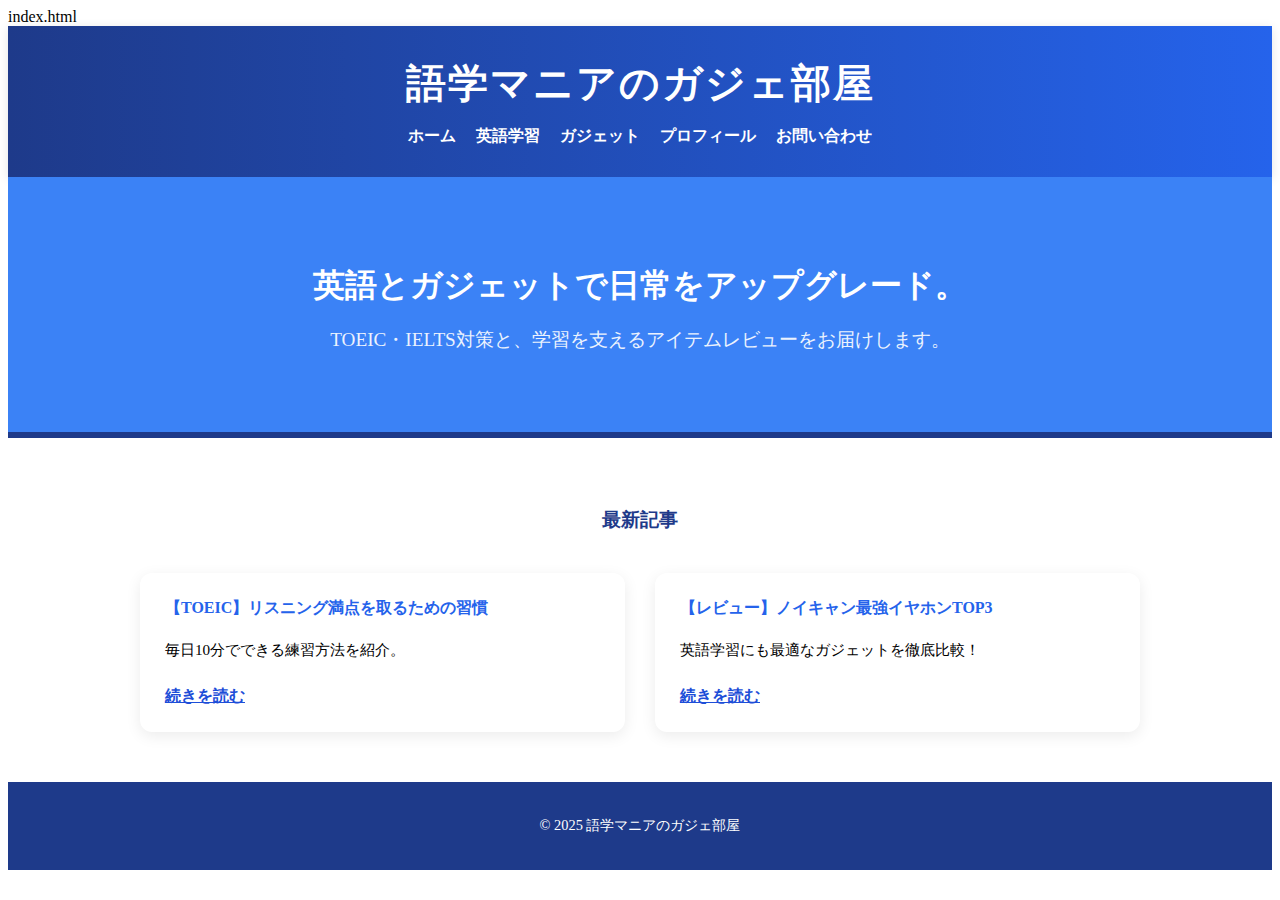
<file: index.html>
index.html 
<!DOCTYPE html>
<html lang="ja">
<head>
  <meta charset="UTF-8" />
  <meta name="viewport" content="width=device-width, initial-scale=1.0"/>
  <title>語学マニアのガジェ部屋</title>
  <link rel="stylesheet" href="style.css" />
</head>
<body>
  <header>
    <h1>語学マニアのガジェ部屋</h1>
    <nav>
      <ul>
        <li><a href="#">ホーム</a></li>
        <li><a href="#">英語学習</a></li>
        <li><a href="#">ガジェット</a></li>
        <li><a href="#">プロフィール</a></li>
        <li><a href="#">お問い合わせ</a></li>
      </ul>
    </nav>
  </header>

  <main>
    <section class="hero">
      <h2>英語とガジェットで日常をアップグレード。</h2>
      <p>TOEIC・IELTS対策と、学習を支えるアイテムレビューをお届けします。</p>
    </section>

    <section class="latest-posts">
      <h3>最新記事</h3>
      <div class="posts">
        <article>
          <h4>【TOEIC】リスニング満点を取るための習慣</h4>
          <p>毎日10分でできる練習方法を紹介。</p>
          <a href="#">続きを読む</a>
        </article>
        <article>
          <h4>【レビュー】ノイキャン最強イヤホンTOP3</h4>
          <p>英語学習にも最適なガジェットを徹底比較！</p>
          <a href="#">続きを読む</a>
        </article>
      </div>
    </section>
  </main>

  <footer>
    <p>&copy; 2025 語学マニアのガジェ部屋</p>
  </footer>
</body>
</html>
</file>
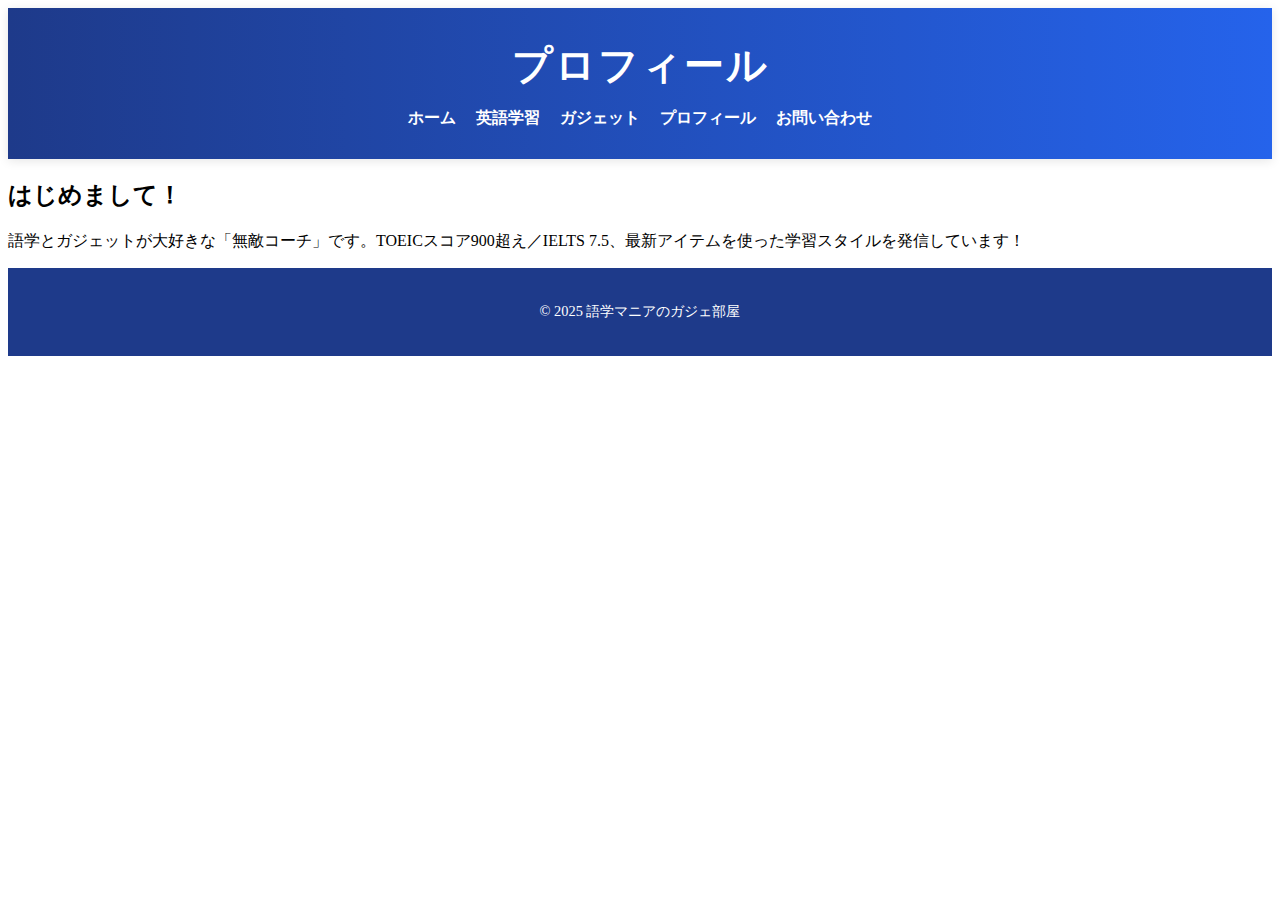
<file: about.html>
<!DOCTYPE html>
<html lang="ja">
<head>
  <meta charset="UTF-8" />
  <meta name="viewport" content="width=device-width, initial-scale=1.0"/>
  <title>プロフィール - 語学マニアのガジェ部屋</title>
  <link rel="stylesheet" href="style.css" />
</head>
<body>
  <header>
    <h1>プロフィール</h1>
    <nav>
      <ul>
        <li><a href="index.html">ホーム</a></li>
        <li><a href="english.html">英語学習</a></li>
        <li><a href="gadget.html">ガジェット</a></li>
        <li><a href="about.html">プロフィール</a></li>
        <li><a href="contact.html">お問い合わせ</a></li>
      </ul>
    </nav>
  </header>

  <main>
    <section>
      <h2>はじめまして！</h2>
      <p>語学とガジェットが大好きな「無敵コーチ」です。TOEICスコア900超え／IELTS 7.5、最新アイテムを使った学習スタイルを発信しています！</p>
    </section>
  </main>

  <footer>
    <p>&copy; 2025 語学マニアのガジェ部屋</p>
  </footer>
</body>
</html>
</file>
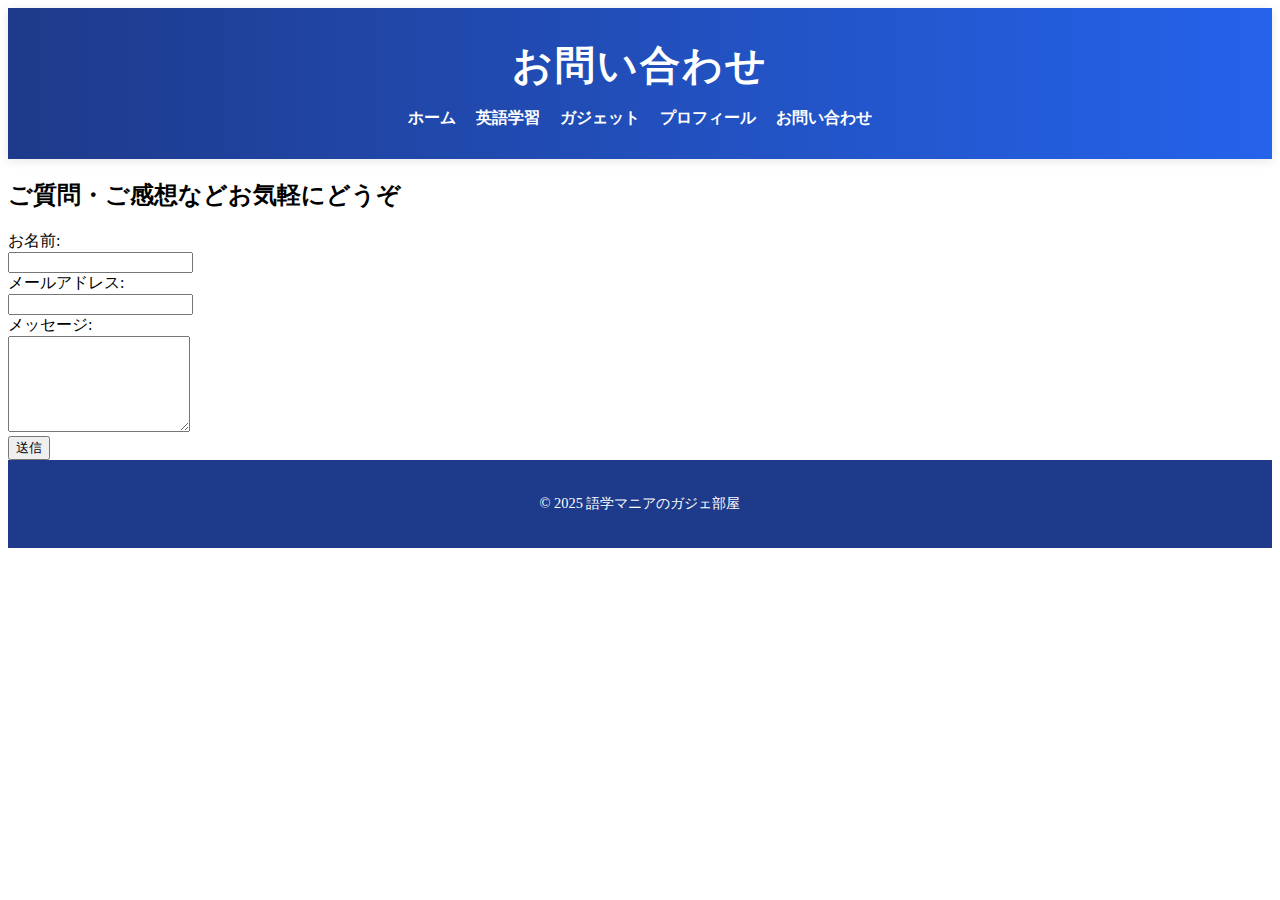
<file: contact.html>
<!DOCTYPE html>
<html lang="ja">
<head>
  <meta charset="UTF-8" />
  <meta name="viewport" content="width=device-width, initial-scale=1.0"/>
  <title>お問い合わせ - 語学マニアのガジェ部屋</title>
  <link rel="stylesheet" href="style.css" />
</head>
<body>
  <header>
    <h1>お問い合わせ</h1>
    <nav>
      <ul>
        <li><a href="index.html">ホーム</a></li>
        <li><a href="english.html">英語学習</a></li>
        <li><a href="gadget.html">ガジェット</a></li>
        <li><a href="about.html">プロフィール</a></li>
        <li><a href="contact.html">お問い合わせ</a></li>
      </ul>
    </nav>
  </header>

  <main>
    <section>
      <h2>ご質問・ご感想などお気軽にどうぞ</h2>
      <form>
        <label for="name">お名前:</label><br />
        <input type="text" id="name" name="name" /><br />

        <label for="email">メールアドレス:</label><br />
        <input type="email" id="email" name="email" /><br />

        <label for="message">メッセージ:</label><br />
        <textarea id="message" name="message" rows="6"></textarea><br />

        <input type="submit" value="送信" />
      </form>
    </section>
  </main>

  <footer>
    <p>&copy; 2025 語学マニアのガジェ部屋</p>
  </footer>
</body>
</html>
</file>
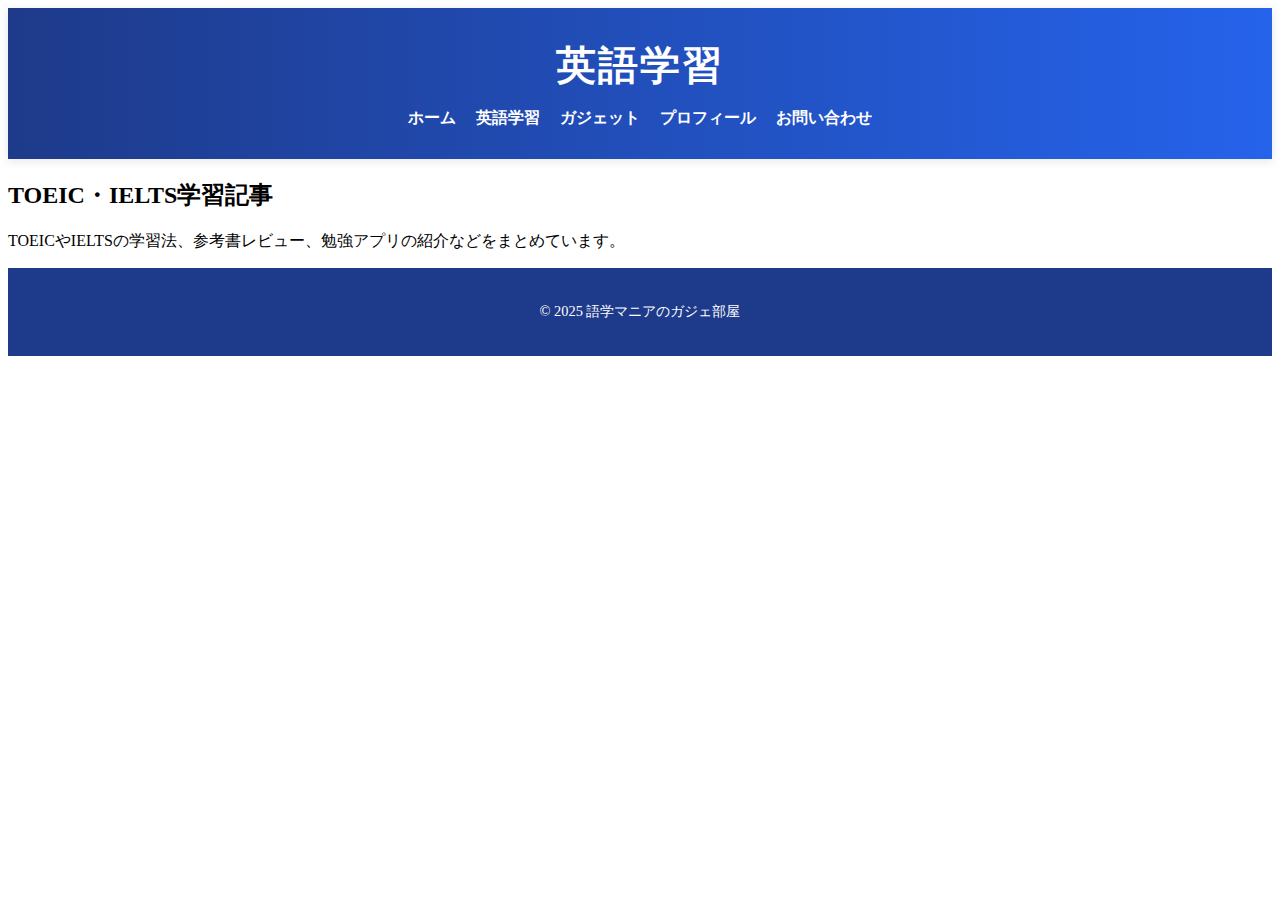
<file: english.html>
<!DOCTYPE html>
<html lang="ja">
<head>
  <meta charset="UTF-8" />
  <meta name="viewport" content="width=device-width, initial-scale=1.0"/>
  <title>英語学習 - 語学マニアのガジェ部屋</title>
  <link rel="stylesheet" href="style.css" />
</head>
<body>
  <header>
    <h1>英語学習</h1>
    <nav>
      <ul>
        <li><a href="index.html">ホーム</a></li>
        <li><a href="english.html">英語学習</a></li>
        <li><a href="gadget.html">ガジェット</a></li>
        <li><a href="about.html">プロフィール</a></li>
        <li><a href="contact.html">お問い合わせ</a></li>
      </ul>
    </nav>
  </header>

  <main>
    <section>
      <h2>TOEIC・IELTS学習記事</h2>
      <p>TOEICやIELTSの学習法、参考書レビュー、勉強アプリの紹介などをまとめています。</p>
    </section>
  </main>

  <footer>
    <p>&copy; 2025 語学マニアのガジェ部屋</p>
  </footer>
</body>
</html>
</file>
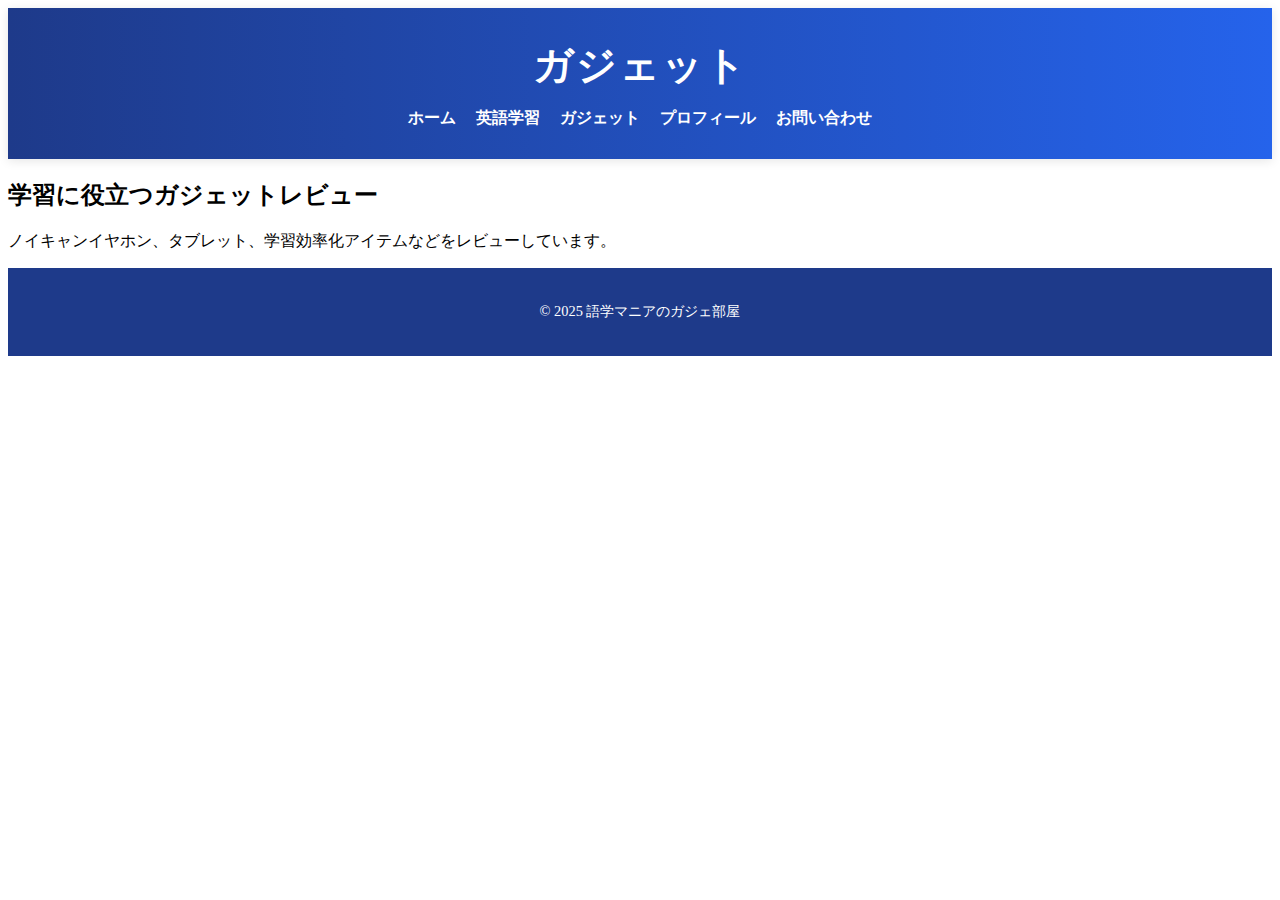
<file: gadget.html>
<!DOCTYPE html>
<html lang="ja">
<head>
  <meta charset="UTF-8" />
  <meta name="viewport" content="width=device-width, initial-scale=1.0"/>
  <title>ガジェット - 語学マニアのガジェ部屋</title>
  <link rel="stylesheet" href="style.css" />
</head>
<body>
  <header>
    <h1>ガジェット</h1>
    <nav>
      <ul>
        <li><a href="index.html">ホーム</a></li>
        <li><a href="english.html">英語学習</a></li>
        <li><a href="gadget.html">ガジェット</a></li>
        <li><a href="about.html">プロフィール</a></li>
        <li><a href="contact.html">お問い合わせ</a></li>
      </ul>
    </nav>
  </header>

  <main>
    <section>
      <h2>学習に役立つガジェットレビュー</h2>
      <p>ノイキャンイヤホン、タブレット、学習効率化アイテムなどをレビューしています。</p>
    </section>
  </main>

  <footer>
    <p>&copy; 2025 語学マニアのガジェ部屋</p>
  </footer>
</body>
</html>
</file>
<file: style.css>
style.css
body {
  margin: 0;
  font-family: 'Helvetica Neue', sans-serif;
  background-color: #f0f4ff;
  color: #222;
  line-height: 1.6;
}

header {
  background: linear-gradient(to right, #1e3a8a, #2563eb);
  color: white;
  padding: 30px 20px;
  text-align: center;
  box-shadow: 0 2px 10px rgba(0,0,0,0.1);
}

header h1 {
  margin: 0;
  font-size: 2.5rem;
  letter-spacing: 2px;
}

nav ul {
  list-style: none;
  padding: 0;
  margin: 15px 0 0;
  display: flex;
  justify-content: center;
  flex-wrap: wrap;
  gap: 20px;
}

nav a {
  color: white;
  text-decoration: none;
  font-weight: bold;
  transition: color 0.3s;
}

nav a:hover {
  color: #c7d2fe;
}

.hero {
  background-color: #3b82f6;
  color: white;
  text-align: center;
  padding: 60px 20px;
  border-bottom: 6px solid #1e3a8a;
}

.hero h2 {
  font-size: 2rem;
  margin-bottom: 10px;
}

.hero p {
  font-size: 1.2rem;
  opacity: 0.9;
}

.latest-posts {
  padding: 50px 20px;
  max-width: 1000px;
  margin: auto;
}

.latest-posts h3 {
  text-align: center;
  color: #1e3a8a;
  margin-bottom: 40px;
}

.posts {
  display: grid;
  grid-template-columns: repeat(auto-fit, minmax(280px, 1fr));
  gap: 30px;
}

article {
  background: white;
  padding: 25px;
  border-radius: 12px;
  box-shadow: 0 4px 15px rgba(0,0,0,0.08);
  transition: transform 0.3s;
}

article:hover {
  transform: translateY(-5px);
}

article h4 {
  color: #2563eb;
  margin-top: 0;
}

article p {
  font-size: 0.95rem;
}

article a {
  display: inline-block;
  margin-top: 10px;
  color: #1d4ed8;
  text-decoration: underline;
  font-weight: bold;
}

footer {
  text-align: center;
  padding: 20px;
  background-color: #1e3a8a;
  color: white;
  font-size: 0.9rem;
}
</file>
